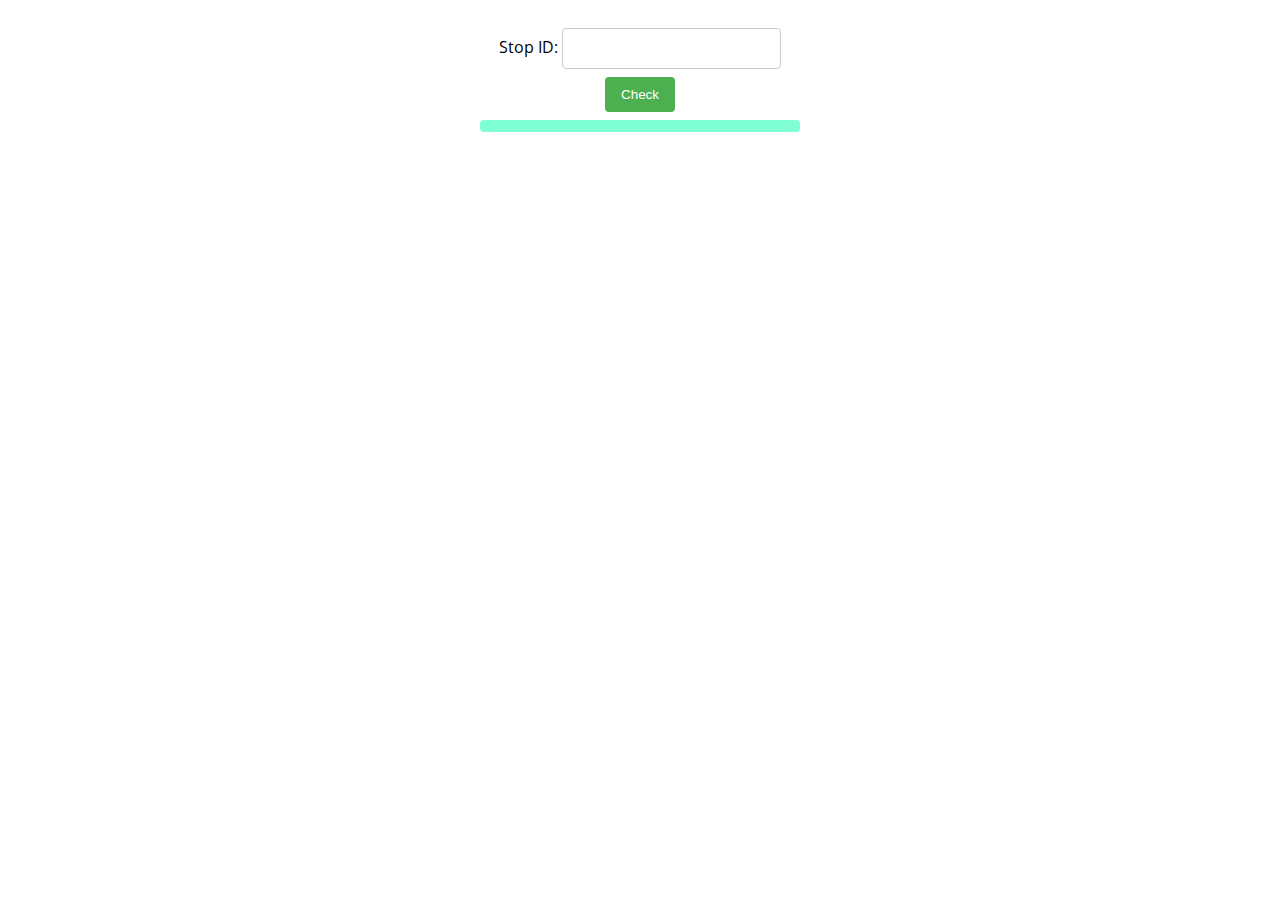
<file: 08.Asynchronous Programming-Lab-Resources/01.Bus-Stop/index.html>
<!DOCTYPE html>
<html lang="en">

<head>
    <meta charset="UTF-8">
    <title>Bus Stop</title>
    <link rel="stylesheet" href="./styles.css">
</head>

<body>
    <div id="stopInfo" style="width:20em">
        <div>
            <label for="stopId">Stop ID: </label>
            <input id="stopId" type="text">
            <input id="submit" type="button" value="Check" onclick="getInfo()"></div>
        <div id="result">
            <div id="stopName"></div>
            <ul id="buses"></ul>
        </div>
    </div>
    <script src="./app.js"></script>
</body>

</html>
</file>
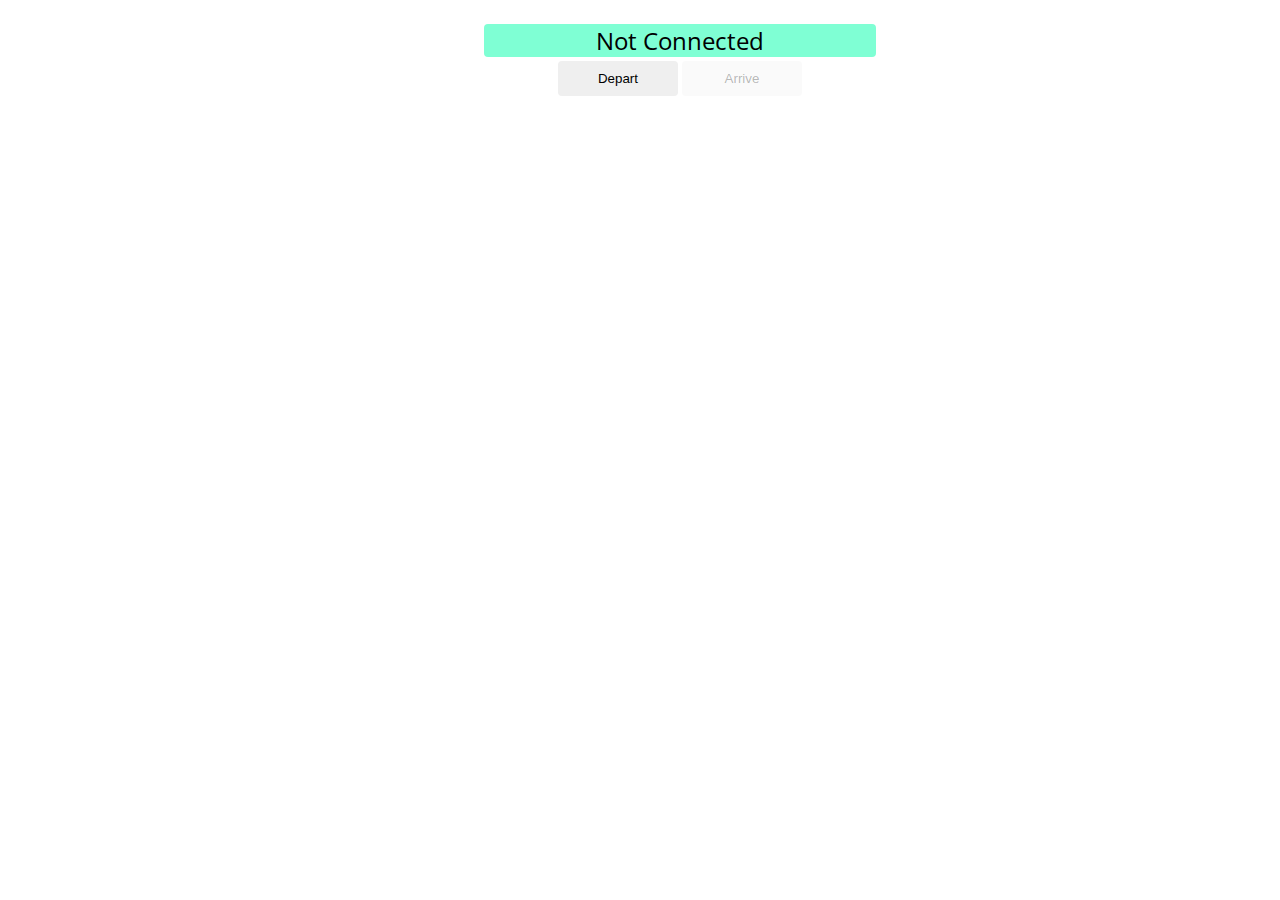
<file: 08.Asynchronous Programming-Lab-Resources/02.Bus-Schedule/index.html>
<!DOCTYPE html>
<html lang="en">

<head>
    <meta charset="UTF-8">
    <title>Bus Schedule</title>
    <link rel="stylesheet" href="./styles.css">
</head>

<body>
    <div id="schedule">
        <div id="info"><span class="info">Not Connected</span></div>
        <div id="controls">
            <input id="depart" value="Depart" type="button" onclick="result.depart()">
            <input id="arrive" value="Arrive" type="button" onclick="result.arrive()" disabled="true">
        </div>
    </div>
    <script src="./app.js"></script>
</body>

</html>
</file>
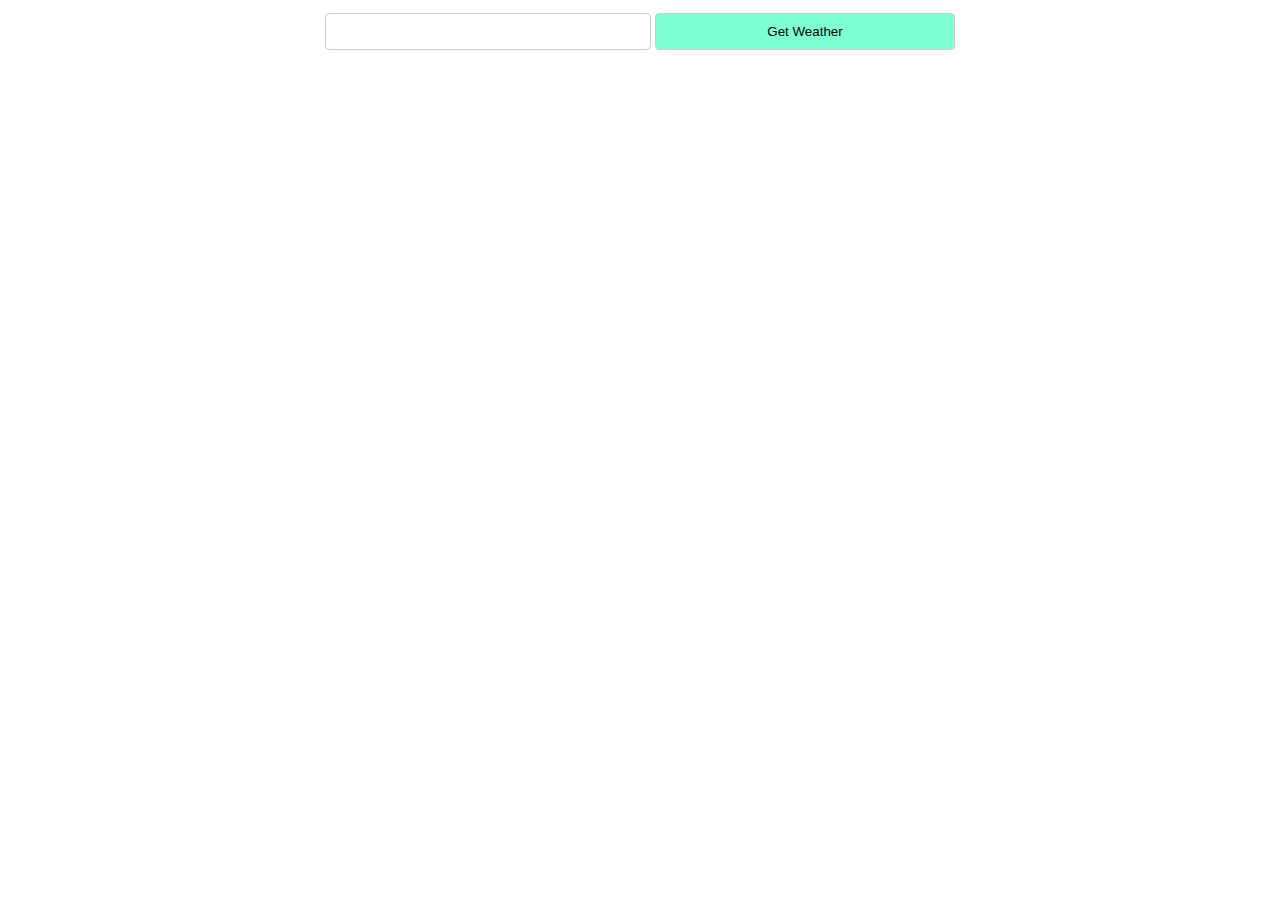
<file: 08.Asynchronous Programming-Lab-Resources/03.Forecaster/index.html>
<!DOCTYPE html>
<html lang="en">

<head>
    <meta charset="UTF-8">
    <title>Forecaster</title>
    <link rel="stylesheet" href="./styles.css">
</head>

<body>
    <div id="content">
        <div id="request">
            <input id="location" class='bl' type="text">
            <input id="submit" class="bl" type="button" value="Get Weather">
        </div>
        <div id="forecast" style="display:none">
            <div id="current">
                <div class="label">Current conditions</div>
            </div>
            <div id="upcoming">
                <div class="label">Three-day forecast</div>
            </div>
        </div>
    </div>
    <script src="./app.js"></script>
</body>

</html>
</file>
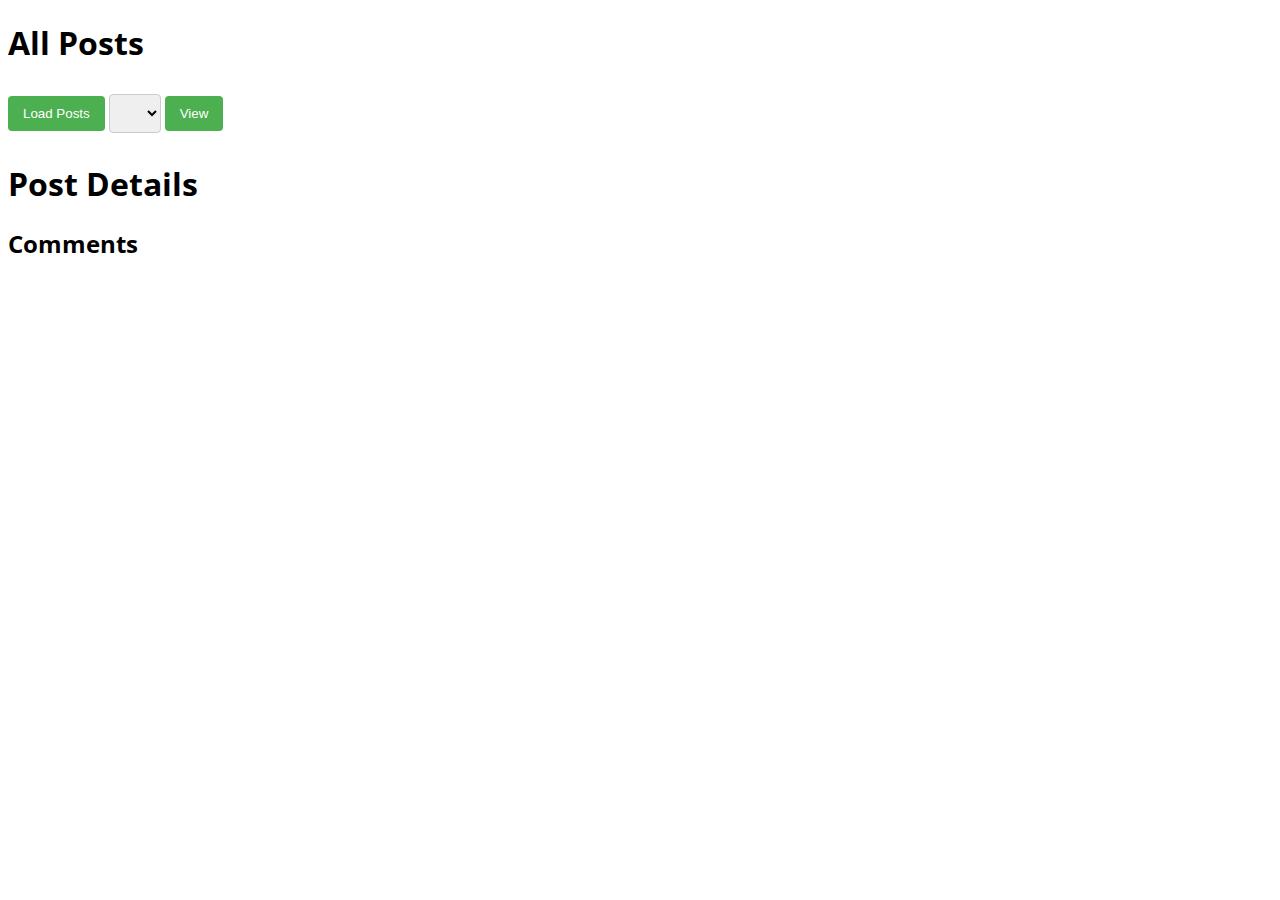
<file: 09.HTTP and AJAX-Exercise-Resources/01.Blog/index.html>
<!DOCTYPE html>
<html>

<head>
    <meta charset="UTF-8">
    <title>Blog</title>
    <link rel="stylesheet" href="./styles.css">
</head>

<body>
    <h1>All Posts</h1>
    <button id="btnLoadPosts">Load Posts</button>
    <select id="posts"></select>
    <button id="btnViewPost">View</button>
    <h1 id="post-title">Post Details</h1>
    <p id="post-body"></p>
    <h2>Comments</h2>
    <ul id="post-comments"></ul>
    <script src="app.js"></script>
</body>

</html>
</file>
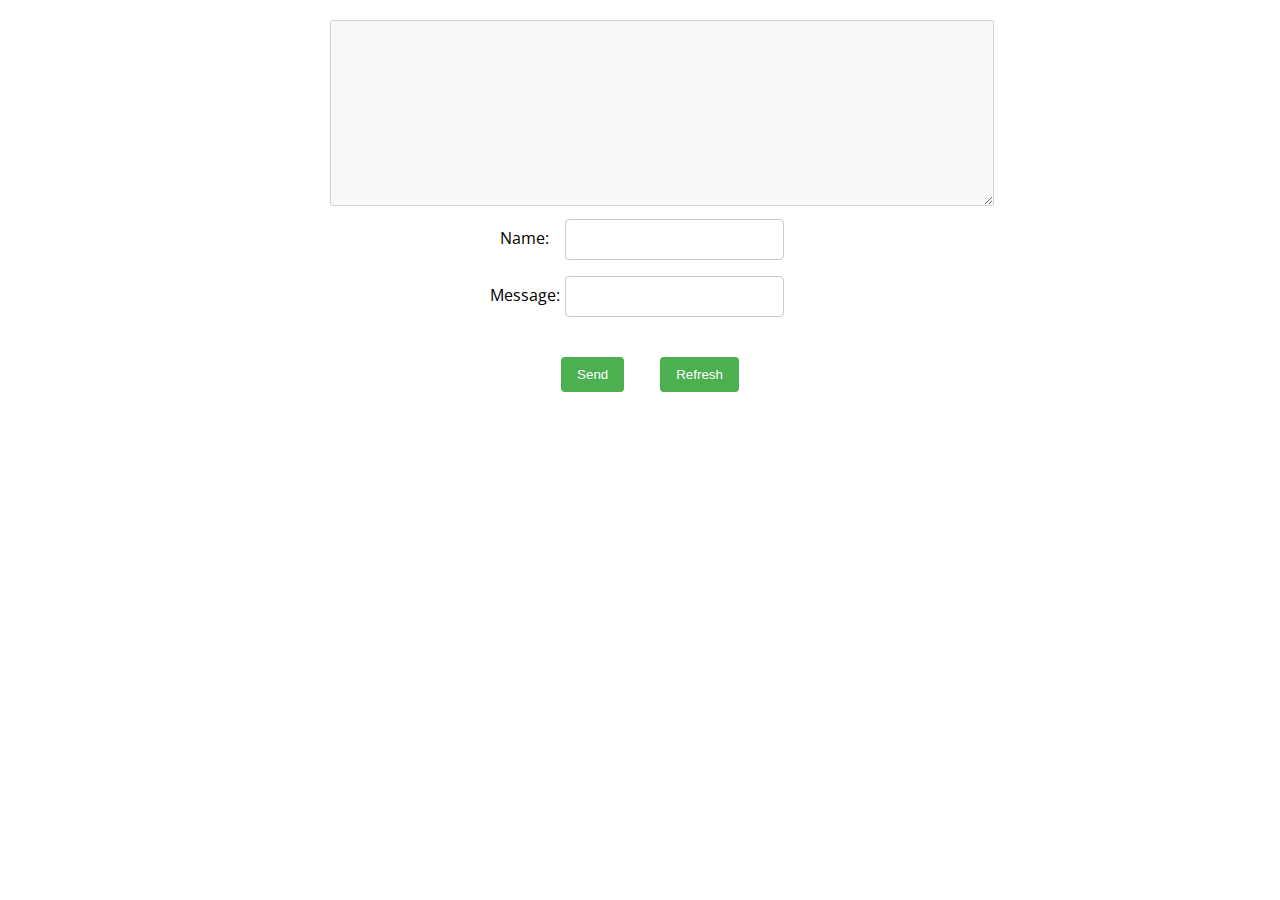
<file: 09.HTTP and AJAX-Exercise-Resources/02.Messenger/index.html>
<!DOCTYPE html>
<html lang="en">

<head>
    <meta charset="UTF-8">
    <title>Messenger</title>
    <link rel="stylesheet" href="./styles.css">
</head>

<body>
    <div id="main">
        <textarea id="messages" cols="80" rows="12" disabled="true"></textarea>
        <div id="controls">
            <div>
                <label for="author">Name: </label><input name="author" type="text"><br>
            </div>
            <div>
                <label for="content">Message: </label><input name="content" type="text">
            </div>
            <input id="submit" type="button" value="Send">
            <input id="refresh" type="button" value="Refresh">
        </div>
    </div>
    <script src="app.js"></script>
</body>

</html>
</file>
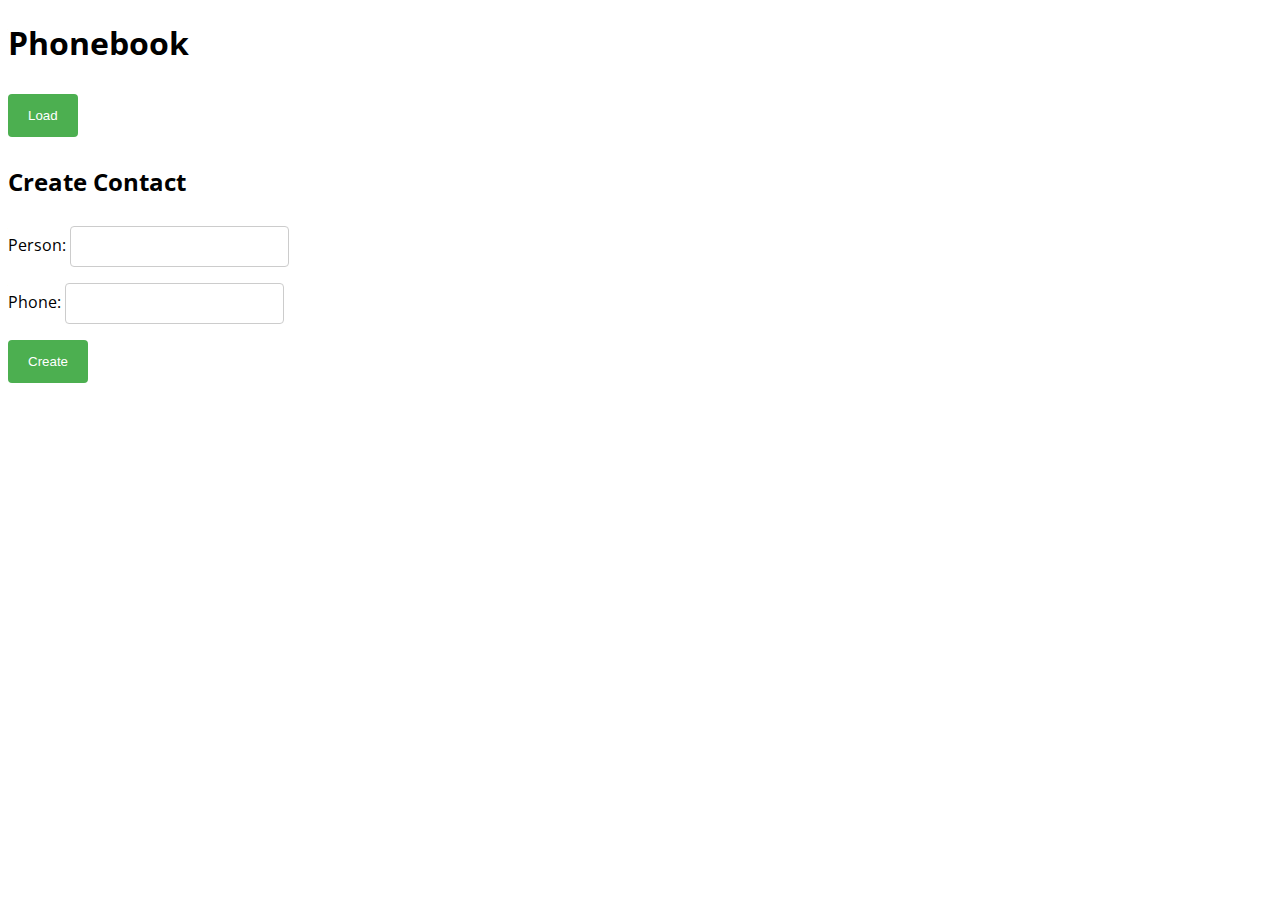
<file: 09.HTTP and AJAX-Exercise-Resources/03.Phonebook/index.html>
<!DOCTYPE html>
<html lang="en">

<head>
    <meta charset="UTF-8">
    <title>Phonebook</title>
    <link rel="stylesheet" type="text/css" href="styles.css">
</head>

<body>
    <h1>Phonebook</h1>
    <ul id="phonebook"></ul>
    <button id="btnLoad">Load</button>

    <h2>Create Contact</h2>
    Person: <input type="text" id="person" />
    <br>
    Phone: <input type="text" id="phone" />
    <br>
    <button id="btnCreate">Create</button>
    <script src="app.js"></script>

</body>

</html>
</file>
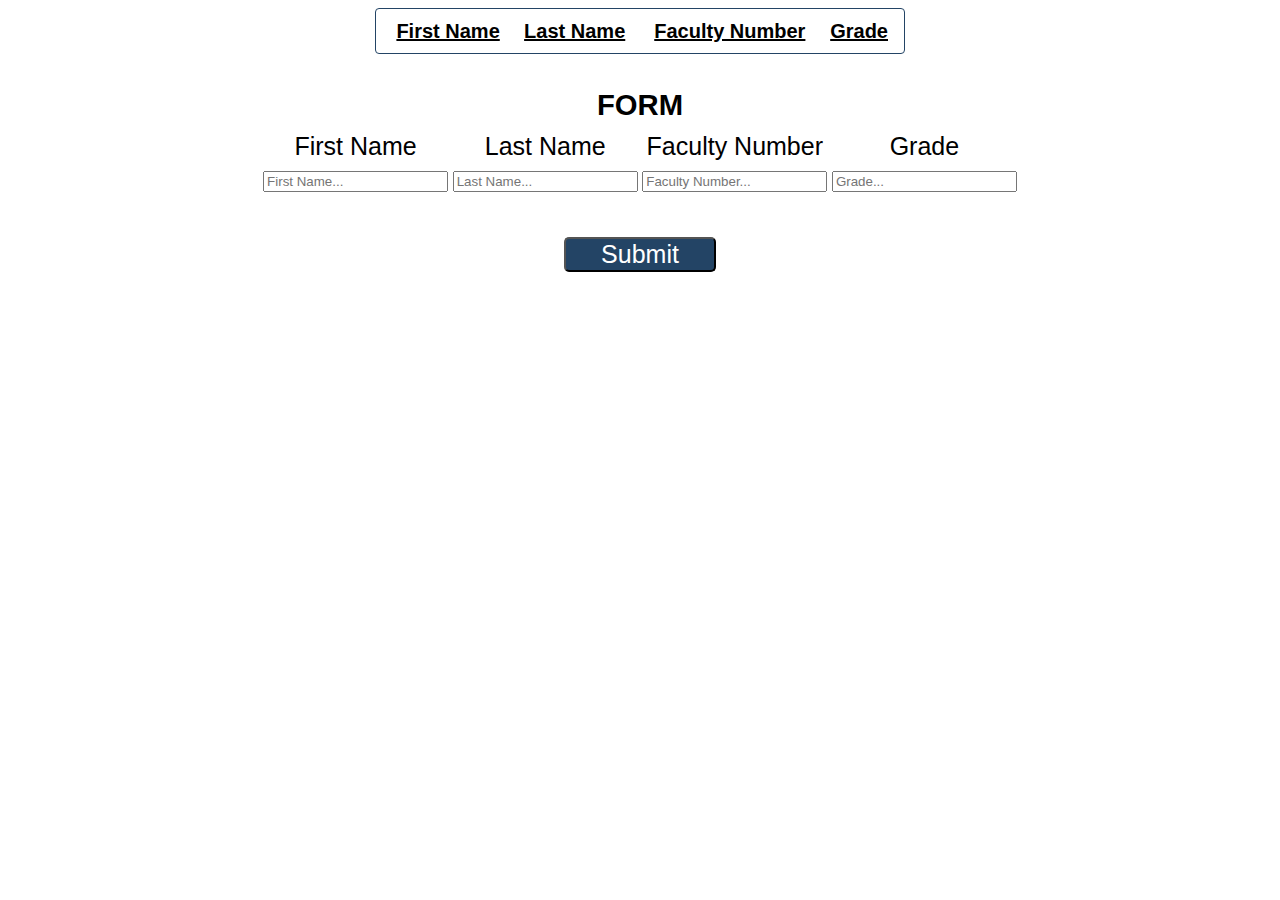
<file: 09.HTTP and AJAX-Exercise-Resources/04.Students/index.html>
<!DOCTYPE html>
<html lang="en">

<head>
    <meta charset="UTF-8">
    <title>Students</title>
    <link rel="stylesheet" href="./styles.css">
</head>

<body>
    <div class="container">
        <table id="results">
            <thead>
                <tr>
                    <th>First Name</th>
                    <th>Last Name</th>
                    <th>Faculty Number</th>
                    <th>Grade</th>
                </tr>
            </thead>
            <tbody>
            </tbody>
        </table>
        <div class="container-form">
            <h3>FORM</h3>
            <div id="form">
                <div class="labels">
                    <label>First Name</label>
                    <label>Last Name</label>
                    <label>Faculty Number</label>
                    <label>Grade</label>
                </div>
                <div class="inputs">
                    <input type="text" name="firstName" placeholder="First Name...">
                    <input type="text" name="lastName" placeholder="Last Name...">
                    <input type="text" name="facultyNumber" placeholder="Faculty Number...">
                    <input type="text" name="grade"  placeholder="Grade...">
                </div>
                <p class="notification"></p>
                <button id="submit">Submit</button>
            </div>
        </div>
    </div>

    <script src="./app.js"></script>
</body>

</html>
</file>
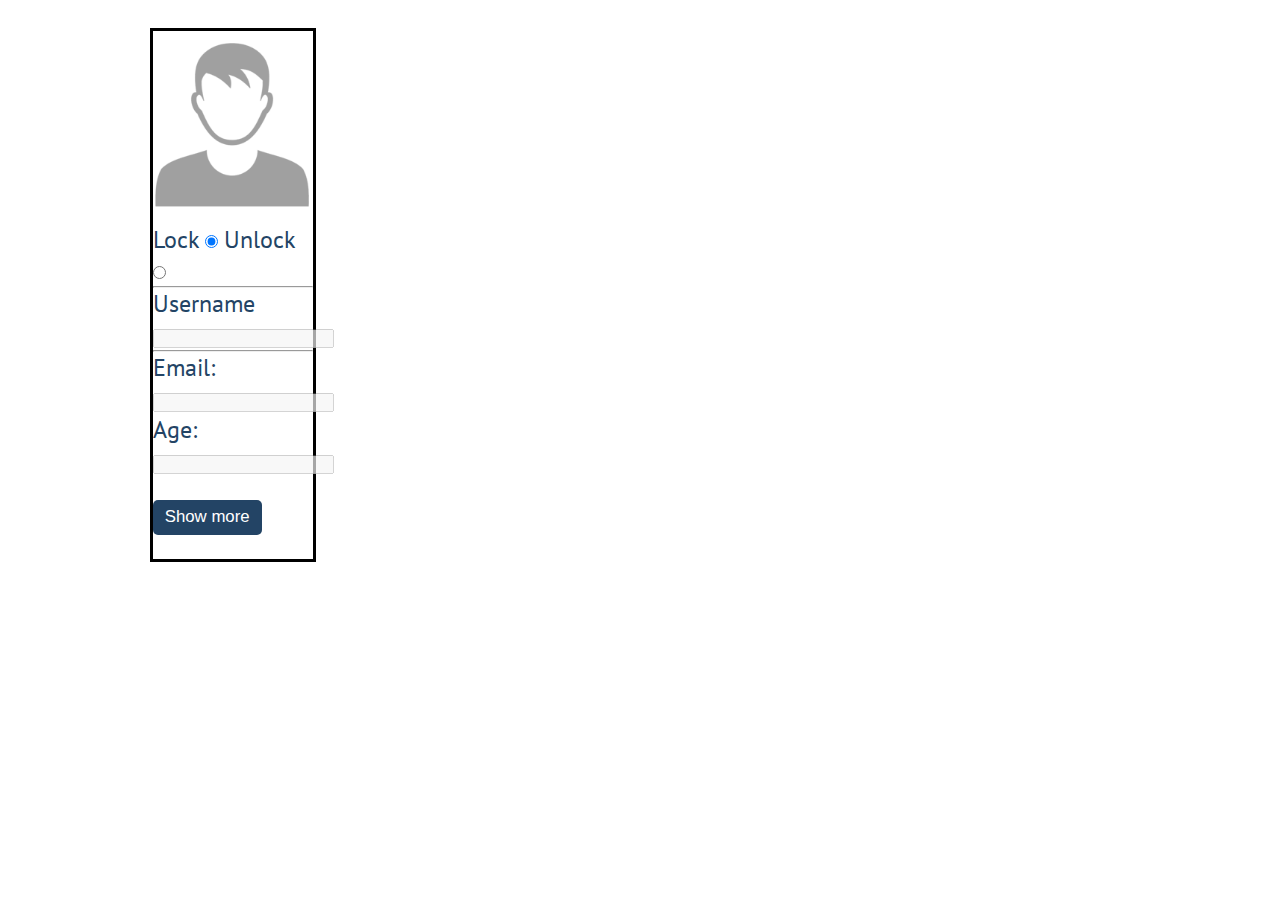
<file: 09.HTTP and AJAX-Exercise-Resources/05. Locked-Profile/index.html>
<!DOCTYPE html>
<html lang="en">

<head>
	<link rel="stylesheet" href="template.css">
	<title>Locked Profile</title>
</head>

<body>
	<div id="container">
		<main id="main">

			<div class="profile">
				<img src="./iconProfile2.png" class="userIcon" />
				<label>Lock</label>
				<input type="radio" name="user1Locked" value="lock" checked>
				<label>Unlock</label>
				<input type="radio" name="user1Locked" value="unlock"><br>
				<hr>
				<label>Username</label>
				<input type="text" name="user1Username" value="" disabled readonly />
				<div class="user1Username">
					<hr>
					<label>Email:</label>
					<input type="email" name="user1Email" value="" disabled readonly />
					<label>Age:</label>
					<input type="text" name="user1Age" value="" disabled readonly />
				</div>
				
				<button>Show more</button>
			</div>

		</main>
	</div>
	<script src="./app.js"></script>
	<script>
		window.onload = lockedProfile();
	</script>
</body>

</html>
</file>
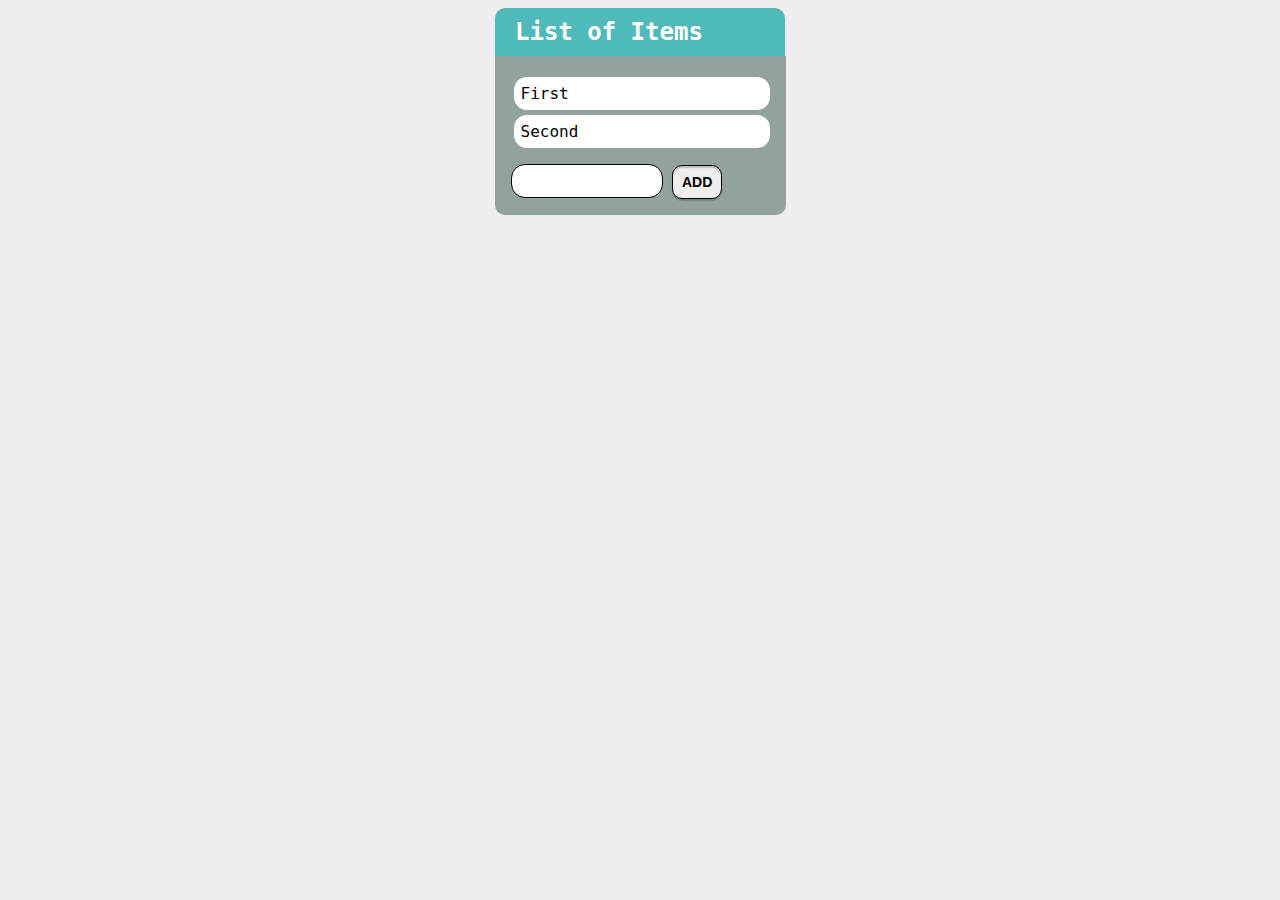
<file: DOM manipulations and events/01. List-Of-Items/index.html>
<!--Problems for in-class lab for the “JavaScript Advanced” course @ SoftUni.
Submit your solutions in the SoftUni judge system at https://judge.softuni.org/Contests/2762/DOM-Manipulation-and-Events-Lab -->

<!DOCTYPE html>
<html lang="en">

<head>
    <meta charset="UTF-8">
    <meta name="viewport" content="width=device-width, initial-scale=1.0">
    <meta http-equiv="X-UA-Compatible" content="ie=edge">
    <link rel="stylesheet" href="style.css">
    <title>List of Items</title>
</head>

<body>
    <h1>List of Items</h1>
    <main>
        <ul id="items">
            <li>First</li>
            <li>Second</li>
        </ul>
        <input type="text" id="newItemText" />
        <input type="button" value="Add" onclick="addItem()">
    </main>
</body>
<script src="./app.js"></script>

</html>
</file>
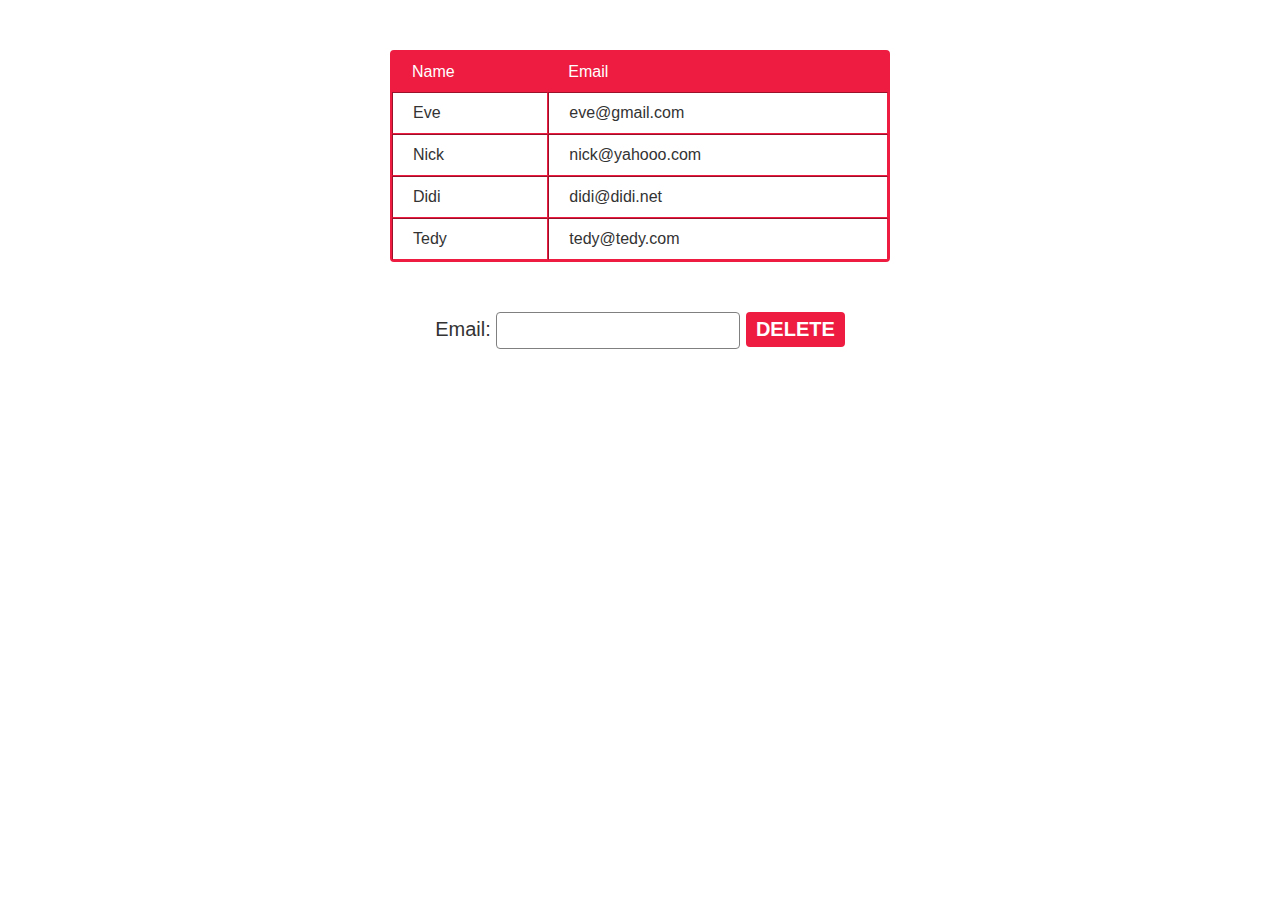
<file: DOM manipulations and events/02. Delete-From-Table/index.html>
<!--Problems for in-class lab for the “JavaScript Advanced” course @ SoftUni.
Submit your solutions in the SoftUni judge system at https://judge.softuni.org/Contests/2762/DOM-Manipulation-and-Events-Lab -->

<!DOCTYPE html>
<html lang="en">

<head>
    <meta charset="UTF-8">
    <meta name="viewport" content="width=device-width, initial-scale=1.0">
    <meta http-equiv="X-UA-Compatible" content="ie=edge">
    <link rel="stylesheet" href="style.css">
    <title>Delete from Table</title>
</head>

<body>
    <table border="1" id="customers">
        <thead>
            <tr>
                <th>Name</th>
                <th>Email</th>
            </tr>
        </thead>
        <tbody>
            <tr>
                <td>Eve</td>
                <td>eve@gmail.com</td>
            </tr>
            <tr>
                <td>Nick</td>
                <td>nick@yahooo.com</td>
            </tr>
            <tr>
                <td>Didi</td>
                <td>didi@didi.net</td>
            </tr>
            <tr>
                <td>Tedy</td>
                <td>tedy@tedy.com</td>
            </tr>
        </tbody>
    </table>
    <label>
        Email: <input type="text" name="email" />
        <button onclick="deleteByEmail()">Delete</button>
    </label>
    <div id="result"></div>
    <script src="./app.js"></script>
</body>

</html>
</file>
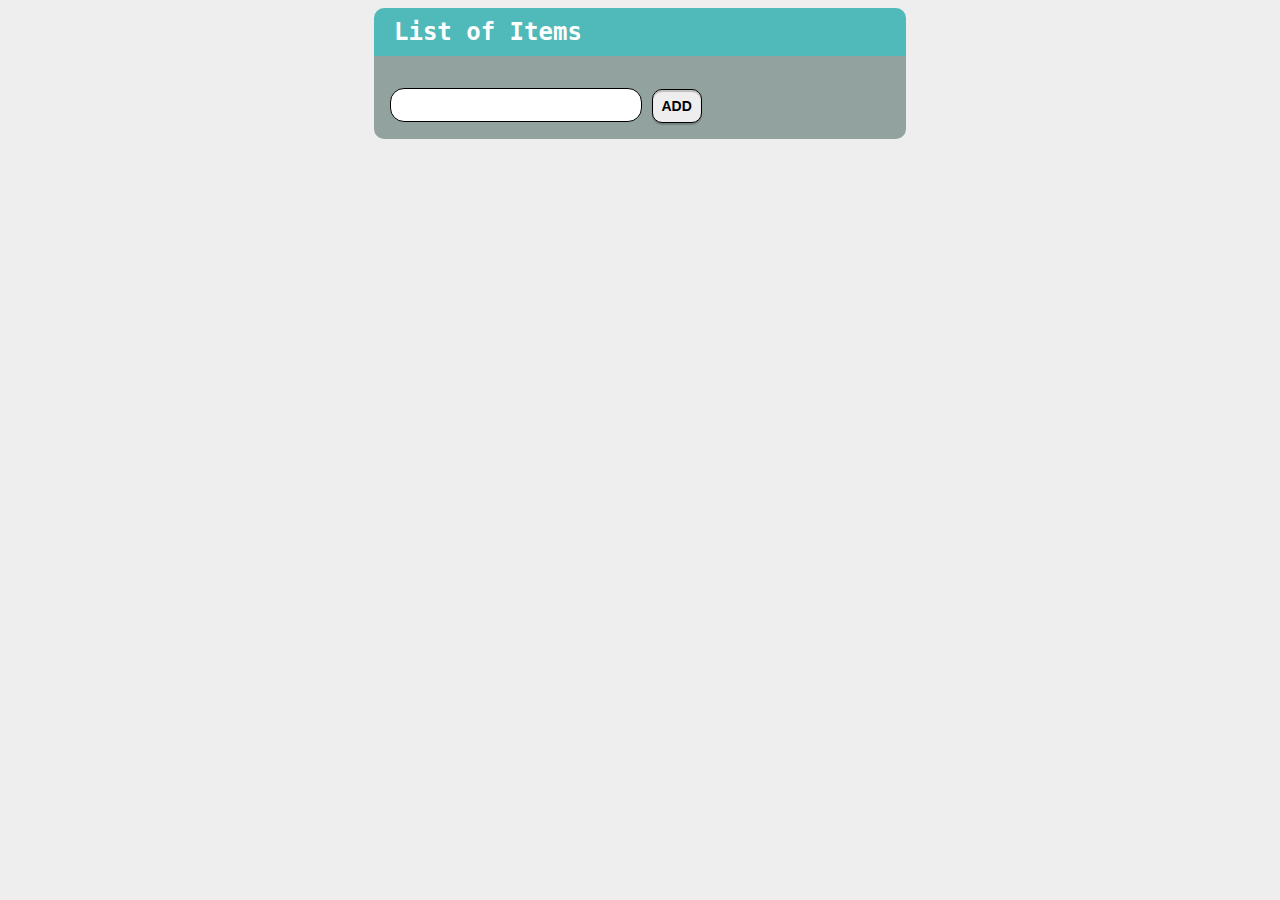
<file: DOM manipulations and events/03. Add-Delete/index.html>
<!--Problems for in-class lab for the “JavaScript Advanced” course @ SoftUni.
Submit your solutions in the SoftUni judge system at https://judge.softuni.org/Contests/2762/DOM-Manipulation-and-Events-Lab -->

<!DOCTYPE html>
<html lang="en">

<head>
    <meta charset="UTF-8">
    <meta name="viewport" content="width=device-width, initial-scale=1.0">
    <meta http-equiv="X-UA-Compatible" content="ie=edge">
    <link rel="stylesheet" href="style.css">
    <title>Add/Delete</title>
</head>

<body>
    <h1>List of Items</h1>
    <main>
        <ul id="items"></ul>
        <input type="text" id="newItemText" />
        <input type="button" value="Add" onclick="addItem()">
    </main>
    <script src="./app.js"></script>
</body>

</html>
</file>
<file: 08.Asynchronous Programming-Lab-Resources/01.Bus-Stop/styles.css>
@import url(https://fonts.googleapis.com/css?family=Open+Sans);
input[type=text] {
    padding: 12px 20px;
    margin: 8px 0;
    display: inline-block;
    border: 1px solid #ccc;
    border-radius: 4px;
    box-sizing: border-box;
}
input[type=button] {
    background-color: #4CAF50;
    color: white;
    padding: 10px 16px;
    border: none;
    border-radius: 4px;
    cursor: pointer;
}
input[type=button]:hover {
    background-color: #45a049;
}
body {
    margin: auto;
    width: 25%;
    text-align: center;
    padding: 20px;
    font-family: 'Open Sans', serif;
}
#stopName {
    font-size: 1.5em;
    margin: 8px 0;
    font-weight: 400;
    padding: 0.25em;
    border-radius: 4px;
    background-color: aquamarine;
}
</file>
<file: 08.Asynchronous Programming-Lab-Resources/02.Bus-Schedule/styles.css>
@import url(https://fonts.googleapis.com/css?family=Open+Sans);
        input[type=text] {
            padding: 12px 20px;
            margin: 8px 0;
            display: inline-block;
            border: 1px solid #ccc;
            border-radius: 4px;
            box-sizing: border-box;
        }
        input[type=button] {
            padding: 10px 16px;
            border: none;
            border-radius: 4px;
            cursor: pointer;
        }
        body {
            margin: auto;
            width: 25%;
            text-align: center;
            padding: 20px;
            font-family: 'Open Sans', serif;
        }
        #schedule {
            text-align: center;
            width: 400px;
        }
        input {
            width: 120px;
        }
        #info {
            background-color: aquamarine;
            border: 1px none black;
            border-radius: 4px;
            margin: 0.25em;
        }
        .info {
            font-size: 1.5em;
            padding: 0.25em;
        }
</file>
<file: 08.Asynchronous Programming-Lab-Resources/03.Forecaster/styles.css>
#content {
    width: 75%;
    margin: 0 auto;
}

div.forecasts {
    display: inline-block;
    width: 30%;
    border: 1px solid aquamarine;
    border-radius: 4px;
    margin: 2% 2% 0.5% 0.5%;
}

div.forecast-info {
    border: 1px solid aquamarine;
    border-radius: 4px;
    margin-bottom: 1%;
}

#request {
    text-align: center;
}

.bl {
    width: 300px;
}

#current {
    text-align: center;
    font-size: 2em;
}

#upcoming {
    text-align: center;
}

.condition {
    text-align: left;
    display: inline-block;
}

.symbol {
    font-size: 4em;
    display: inline-block;
}

.forecast-data {
    display: block;
}

.upcoming {
    display: inline-block;
    margin: 1.5em;
}

.label {
    margin-top: 1em;
    font-size: 1.5em;
    background-color: aquamarine;
    font-weight: 400;
}

input {
    padding: 10px 12px;
    margin: 5px 0;
    display: inline-block;
    border: 1px solid #ccc;
    border-radius: 4px;
}

input[type=button] {
    background-color: aquamarine;
}
</file>
<file: 09.HTTP and AJAX-Exercise-Resources/01.Blog/styles.css>
@import url(https://fonts.googleapis.com/css?family=Open+Sans);
body {
    font-family: 'Open Sans', serif;
}
select {
    padding: 10px 15px;
    margin: 8px 0;
    display: inline-block;
    border: 1px solid #ccc;
    border-radius: 4px;
}
button {
    background-color: #4CAF50;
    color: white;
    padding: 10px 15px;
    margin: 8px 0;
    border: none;
    border-radius: 4px;
    cursor: pointer;
}
</file>
<file: 09.HTTP and AJAX-Exercise-Resources/02.Messenger/styles.css>
@import url(https://fonts.googleapis.com/css?family=Open+Sans);
input[type=text] {
    padding: 12px 20px;
    margin: 8px 0;
    display: inline-block;
    border: 1px solid #ccc;
    border-radius: 4px;
    box-sizing: border-box;
}
input[type=button] {
    background-color: #4CAF50;
    color: white;
    padding: 10px 16px;
    border: none;
    border-radius: 4px;
    cursor: pointer;
    display: block;
}
input[type=button]:hover {
    background-color: #45a049;
}
body {
    margin: auto;
    text-align: center;
    padding: 20px;
    font-family: 'Open Sans', serif;
}
label {
    display: inline-block;
    width: 5em;
}
#author,
#content {
    width: 30em;
}
#controls {
    width: 38em;
}
#submit, #refresh {
    display: inline-block;
}
#submit { 
    margin: 32px;
}

#main{
	width: 50%;
	margin: 0 auto;
}
</file>
<file: 09.HTTP and AJAX-Exercise-Resources/03.Phonebook/styles.css>
@import url(https://fonts.googleapis.com/css?family=Open+Sans);
input[type=text] {

  padding: 12px 20px;
  margin: 8px 0;
  display: inline-block;
  border: 1px solid #ccc;
  border-radius: 4px;
  box-sizing: border-box;
}

button {
  background-color: #4CAF50;
  color: white;
  padding: 14px 20px;
  margin: 8px 0;
  border: none;
  border-radius: 4px;
  cursor: pointer;
}

button:hover {
  background-color: #45a049;
}

body{
   font-family: 'Open Sans',serif;
}
</file>
<file: 09.HTTP and AJAX-Exercise-Resources/04.Students/styles.css>
body{
    font-family: 'Gill Sans', 'Gill Sans MT', Calibri, 'Trebuchet MS', sans-serif;
    font-size: 20px;
}
.container {
    width: 60%;
    text-align: center;
    margin: 0 auto;
}

table{
    border:1px solid #234465;
    padding: 1%;
    margin: 0 auto;
    width: 70%;
    border-radius: 4px;
}
table th{
    text-decoration: underline;
    text-align: center;
}
table tbody td{
    text-align: left;
    border-bottom:1px solid black;
    padding: 0.5%;
}

table tbody tr:nth-child(even){
    background-color: #234465;
    color: white
}

table tbody tr:nth-child(odd){
    color: #234465;
    border-bottom: 1px solid black;
}

table tbody tr:nth-child(odd) button{
    background: #234465;
    color:white;
}

table tbody tr:nth-child(even) button{
    background: white;
    color:#234465;
}

table tr:hover{
    text-decoration: underline;
}
.button-right {
    text-align: center;
}

button {
    font-size: 25px;
    background-color: #234465;
    color: white;
    border-radius: 5px;
    width: 20%;
    height: 35%;
    margin-top: 10px;
}

button:hover {
    color: red;
    cursor: pointer;
}

.container-form {
    padding-top: 25px;
    font-size: 25px;
    text-align: center;
}
.container-form h3{
    margin: 10px auto;
    padding: 0;
}
.inputs, .labels {
    display: grid;
    grid-template-columns: 1fr 1fr 1fr 1fr;
}
.inputs input {
    margin: 10px auto;
}
</file>
<file: 09.HTTP and AJAX-Exercise-Resources/05. Locked-Profile/template.css>
@import url("https://fonts.googleapis.com/css?family=Lato");
@import url("https://fonts.googleapis.com/css?family=PT+Sans");
* {
  margin: 0;
  padding: 0;
  box-sizing: border-box;
}
html {
  font-family: "PT sans", sans-serif;
  font-size: 24px;
  color: #234465;
}
body {
  display: flex;
  flex-direction: column;
  margin: 0;
  min-height: 100vh;
  flex-wrap: wrap;
}
#main {
  background-size: cover;
  margin-top: 1%;
}

#exercise {
  width: 70%;
  float: left;
  padding: 1rem 0 1rem 1rem;
}
main:after {
  display: block;
  content: "";
  clear: both;
}

input[type="button"],
button {
  padding: 0.3rem 0.5rem;
  font-size: 0.7em;
  margin: 1rem 0 1rem 0;
  border: none;
  color: white;
  background: #234465;
  border-radius: 5px;
  outline: none;
}

.profile {
  border: 3px solid black;
  display: inline-block;
  margin-left: 11.7%;
  width: 13%;
  vertical-align: top;
  margin-top: 15px;
}

#down {
  border: 3px solid black;
  display: inline-block;
  margin-left: 19.9%;
  width: 13%;
  vertical-align: top;
  margin-top: 15px;
}

.userIcon {
  width: 99%;
  height: auto;
  margin: 0 auto;
}

.hiddenInfo input{
  display: inline-block;
  width: 100%;
}

.hiddenInfo input {
  width: 100%;
}

.hiddenInfo > input, .hiddenInfo > label {
  display: none;
}
</file>
<file: DOM manipulations and events/01. List-Of-Items/style.css>
body {
  background: #eeeeee;
  font-family: "Source Code Pro", monospace;
}

body > h1 {
  text-align: left;
  background: #50b9b9;
  color: white;
  padding: 10px 20px;
  border-radius: 10px 10px 0 0;
  width: 250px;
  margin: 0 auto;
  font-size: 24px;
}

ul {
  margin-top: 5px;
}

li {
  background-color: white;
  padding: 7px;
  border-radius: 13px;
  margin-bottom: 5px;
  list-style-type: none;
  margin-left: -37px;
}

#items li a {
  color: red;
  text-decoration: none;
  margin-left: 10px;
}

main {
  background: #91a29f;
  width: 259px;
  margin: 0 auto;
  padding: 1rem;
  border-radius: 0 0 10px 10px;
}

main input[type="text"] {
  border: 1px solid black;
  border-radius: 14px;
  padding: 5px;
  font-size: 19px;
  outline: none;
  cursor: pointer;
  width: 140px;
}

main input[type="button"] {
  border: 1px solid;
  background: #eeeeee;

  font-size: 14px;
  border-radius: 14px;
  font-weight: bold;
  text-transform: uppercase;
  text-align: center;
  letter-spacing: 0px;
  outline: none;
  display: inline-block;
  padding: 8px;
  border: 1px solid black;
  border-radius: 10px;
  box-shadow: 0 2px 1px rgba(0, 0, 0, 0.2), inset 0 2px 1px rgba(0, 0, 0, 0.2);
  width: 50px;
}

main input[type="button"]:hover {
  border-color: white;
  background-color: #91a29f;
  color: white;
}
</file>
<file: DOM manipulations and events/02. Delete-From-Table/style.css>
* {
    margin: 0;
    padding: 0;
    box-sizing: border-box;
}

body {
    font-family: -apple-system, BlinkMacSystemFont, "Segoe UI", Roboto, "Helvetica Neue", Arial, sans-serif;
    color: #333;
}

table {
    text-align: left;
    line-height: 40px;
    border-collapse: separate;
    border-spacing: 0;
    border: 2px solid #ed1c40;
    width: 500px;
    margin: 50px auto;
    border-radius: .25rem;
}

th {
    border: none;
}

thead tr:first-child {
    background: #ed1c40;
    color: #fff;
    border: none;
}

th,
td {
    padding: 0 15px 0 20px;
}

th {
    font-weight: 500;
}

tbody tr:hover {
    background-color: #f2f2f2;
    cursor: default;
}

.button {
    color: #aaa;
    cursor: pointer;
    vertical-align: middle;
    margin-top: -4px;
}

.edit:hover {
    color: #0a79df;
}

.delete:hover {
    color: #dc2a2a;
}

label {
    margin-left: 34%;
    font-size: 20px;
}

input[type="text"] {
    border-radius: 4px;
    padding: 7px 5px;
    border: 1px solid gray;
    font-size: 18px;
    outline: none;
}

button {
    background: #ed1c40;
    border: #ed1c40;
    border-radius: 4px;
    padding: 6px 10px;
    font-size: 20px;
    color: white;
    font-weight: bold;
    text-transform: uppercase;
    cursor: pointer;
    outline: none;
}

#result {
    text-align: center;
}
</file>
<file: DOM manipulations and events/03. Add-Delete/style.css>
@import url('https://fonts.googleapis.com/css?family=Source+Code+Pro');
body {
    background: #eeeeee;
    font-family: "Source Code Pro", monospace;
}

body>h1 {
    text-align: left;
    background: #50b9b9;
    color: white;
    padding: 10px 20px;
    border-radius: 10px 10px 0 0;
    width: 250px;
    margin: 0 auto;
    font-size: 24px;
    width: 492px;
}

ul {
    margin-top: 5px;
}

li {
    background-color: white;
    padding: 7px;
    border-radius: 13px;
    margin-bottom: 5px;
    list-style-type: none;
    margin-left: -37px;
    display: flex;
    justify-content: space-between;
}

#items li a {
    color: red;
    text-decoration: none;
    padding-left: 5px;
}

#items li a:hover {
    cursor: pointer;
    color: rgb(49, 194, 44);
}

main {
    background: #91a29f;
    width: 500px;
    margin: 0 auto;
    padding: 1rem;
    border-radius: 0 0 10px 10px;
}

main input[type="text"] {
    border: 1px solid black;
    border-radius: 14px;
    padding: 5px;
    font-size: 19px;
    outline: none;
    width: 240px;
}

main input[type="button"] {
    border: 1px solid;
    background: #eeeeee;
    font-size: 14px;
    border-radius: 14px;
    font-weight: bold;
    text-transform: uppercase;
    text-align: center;
    letter-spacing: 0px;
    outline: none;
    display: inline-block;
    padding: 8px;
    border: 1px solid black;
    border-radius: 10px;
    box-shadow: 0 2px 1px rgba(0, 0, 0, 0.2), inset 0 2px 1px rgba(0, 0, 0, 0.2);
    width: 50px;
}

main input[type="button"]:hover {
    border-color: white;
    background-color: #91a29f;
    color: white;
    cursor: pointer;
}
</file>
